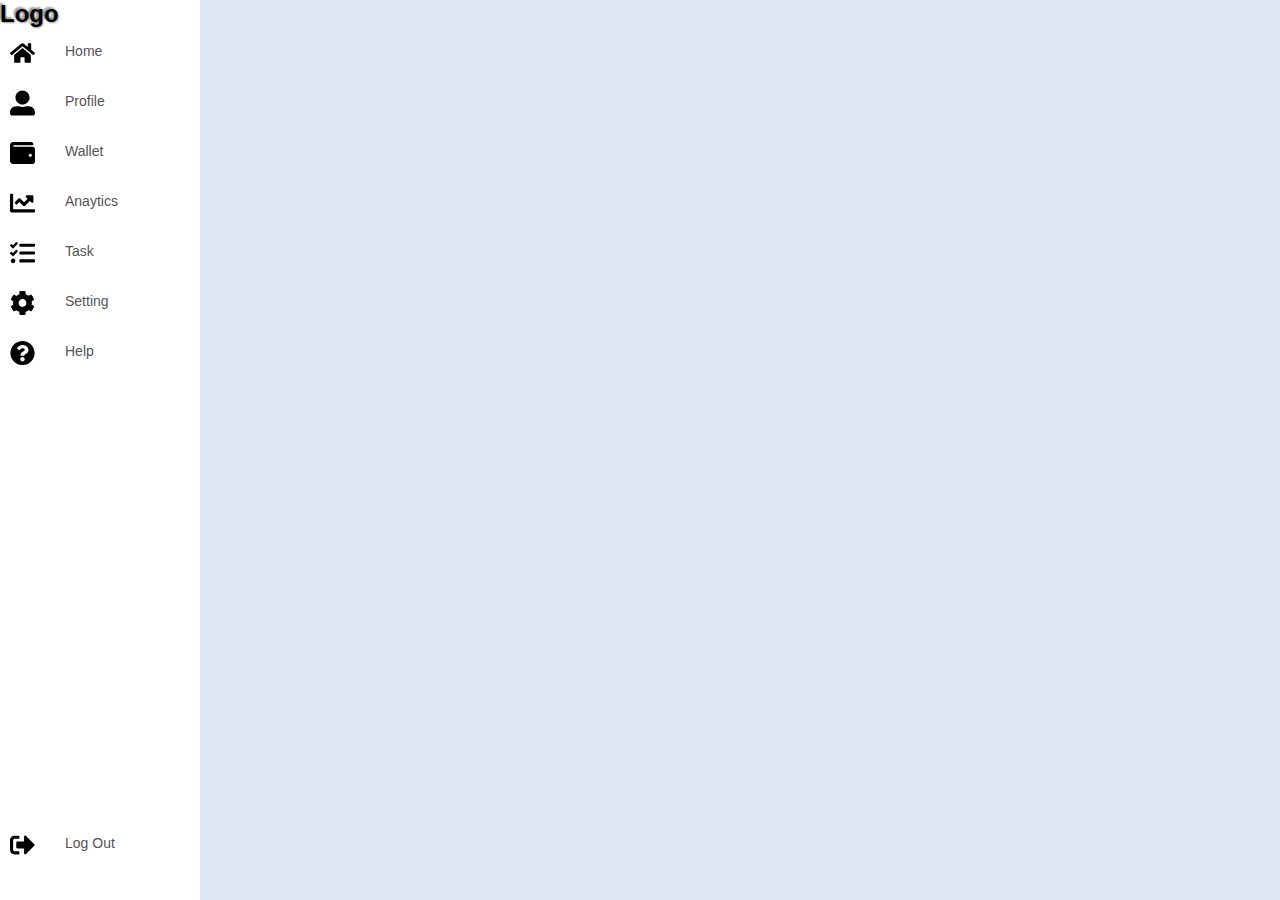
<file: index.html>
<!DOCTYPE html>
<html lang="en">
<head>
    <meta charset="UTF-8">
    <meta http-equiv="X-UA-Compatible" content="IE=edge">
    <meta name="viewport" content="width=device-width, initial-scale=1.0">
    <title>Document</title>
    <link rel="stylesheet" href="style.css">
</head>
<body>  
        <nav>
            <h2>Logo</h2>
            <ul>
                <li>
                    <a href="">
                        <img src="images/home.svg" alt="">
                        <span class="nav-item">Home</span></a>
                </li>
                <li><a href="">
                    <img src="images/user-alt.svg" alt="">
                    <span class="nav-item">Profile</span></a>
                </li>
                <li>
                    <a href="">
                    <img src="images/wallet.svg" alt="">
                    <span class="nav-item">wallet</span></a>
                </li>
                <li>
                    <a href="">
                        <img src="images/chart-line.svg" alt="">
                        <span class="nav-item">anaytics</span></a>
                </li>
                <li>
                    <a href="">
                        <img src="images/tasks.svg" alt="">
                        <span class="nav-item">Task</span></a>
                </li>
                <li>
                    <a href="">
                        <img src="images/cog.svg" alt="">
                        <span class="nav-item">Setting</span></a>
                </li>
                <li>
                    <a href="">
                        <img src="images/question-circle.svg" alt="">
                        <span class="nav-item">help</span></a>
                </li>
                <li>
                    <a href="" class="logout">
                        <img src="images/sign-out-alt.svg" alt="">
                        <span class="nav-item">Log out</span></a>
                </li>
            </ul>
        </nav>

</body>
</html>
</file>
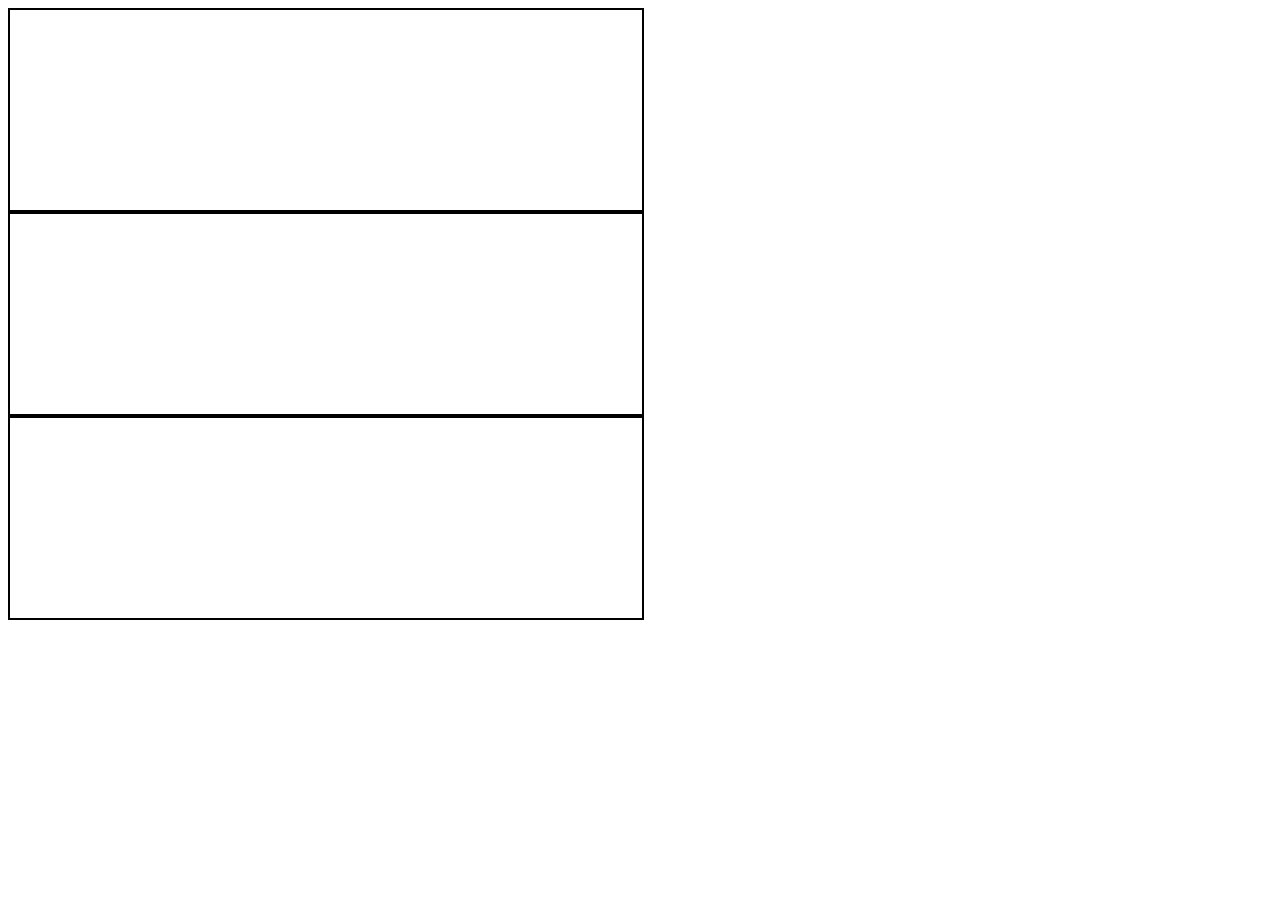
<file: testing.html>
<!DOCTYPE html>
<html lang="en">
<head>
    <meta charset="UTF-8">
    <meta http-equiv="X-UA-Compatible" content="IE=edge">
    <meta name="viewport" content="width=device-width, initial-scale=1.0">
    <title>Document</title>
    <style>
        div{
            width: 50%;
            min-height: 200px;
            border: 2px solid black;
        }
    </style>
</head>
<body>
    <div></div>
    <div></div>
    <div></div>
</body>
</html>
</file>
<file: style.css>
*{
    margin: 0;
    padding: 0;
    box-sizing: border-box;
    font-family: Verdana, Geneva, Tahoma, sans-serif;
    text-transform: capitalize;
    text-decoration: none;
    border: none;
    outline: none;
    list-style: none;

}
img{
    width: 25px;
    height: 30px;
    text-align: center;
}
body{
    background-color: #dfe9f5;
}
nav{
    position: absolute;
    width: 65px;
    left: 0;
    top: 0;
    bottom: 0;
    height: 100%;
    background-color: white;
    transition: width 0.3s linear;
    overflow: hidden;
    box-shadow: 0px 0-x 35px rgba(0, 0, 0, 0.2);   
}
nav h2{
    text-align:left;
    text-shadow: 1px 1px 2px rgba(0, 00, 0, 0.4),-2px -2px 2px rgba(0, 00, 0, 0.4);
}
a{
    color: rgb(85, 83, 85);
    font-size: 14px;
    position: relative;
    display: flex;
    width: 200px;
    padding: 10px;
}
.nav-item{
    position: relative;
    margin-left: 30px;
    top: 5px;
}
a:hover{
    background-color: #eee;
}
nav:hover{
    width: 200px;
    transition: 0.5s ease;
}
.logout{
    position: absolute;
    bottom: 30px;
}
</file>
